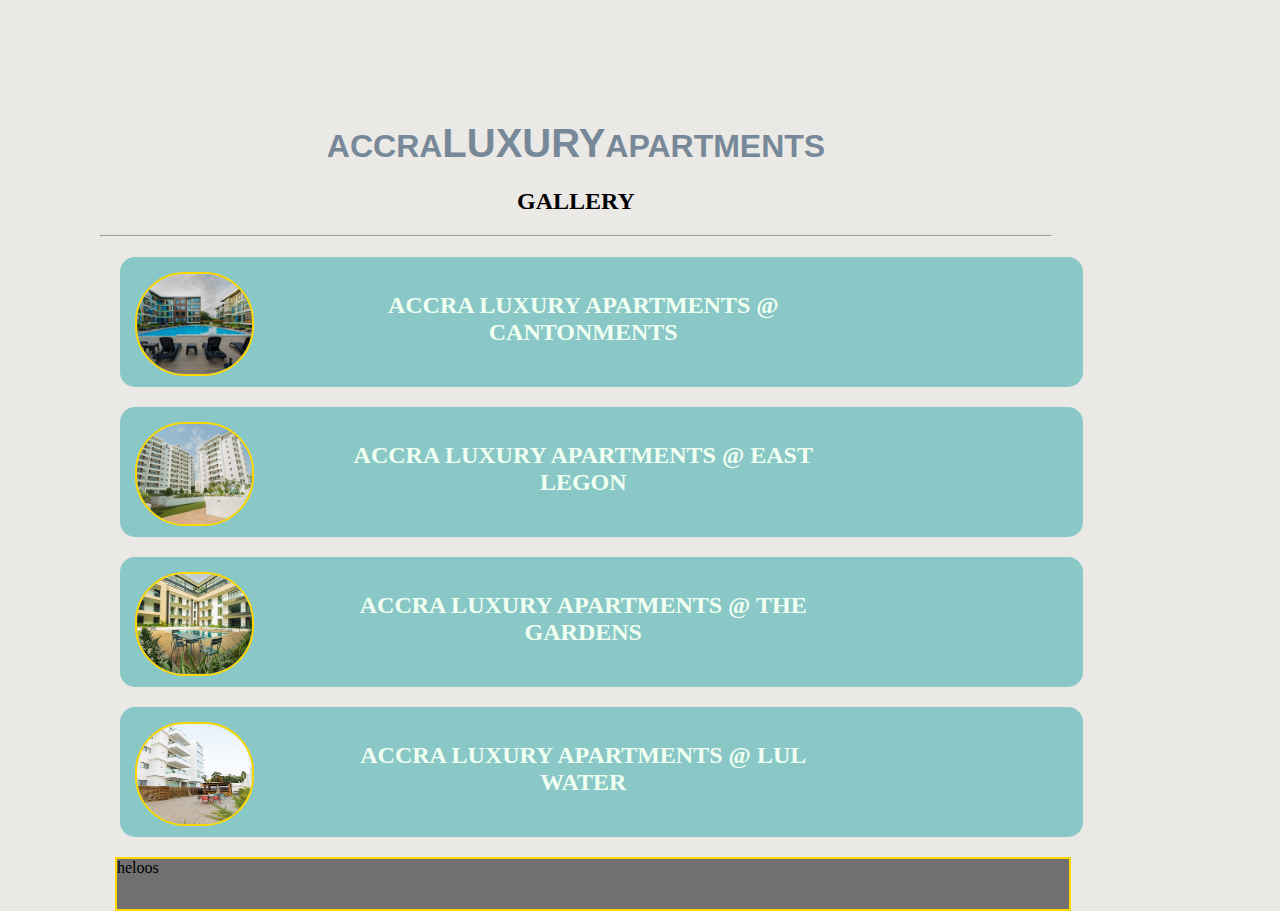
<file: index.html>
<!DOCTYPE html>
<html lang="en">

<head>
  <meta charset="UTF-8">
  <meta http-equiv="X-UA-Compatible" content="IE=edge">
  <meta name="viewport" content="width=device-width, initial-scale=1.0">
  <title>Document</title>
  <link rel="stylesheet" href="style.css">
</head>

<body>
  <div id="main">
    <div>
      <h1>ACCRA<span>LUXURY</span>APARTMENTS</h1>
    </div>

    <div>
      <h2>GALLERY</h2>
    </div>
    <hr>

    <div class="gallery">

      <a target="" href="./eastlegon.html">
        <div class="more"> <img src="./gallery/cantonments_fs.jpg" alt="Cinque Terre" width="100%" height="100"></div>
      </a>
      <div class="sect">
        <h2>ACCRA LUXURY APARTMENTS @ CANTONMENTS</h2>
      </div>
    </div>

    <div class="gallery">
      <a target="_blank" href="img_forest.jpg">
        <div class="more"> <img src="./gallery/east legon_outdoor.jpg" alt="Forest" width="100%" height="100"></div>
      </a>
      <div class="sect">
        <h2>ACCRA LUXURY APARTMENTS @ EAST LEGON</h2>
      </div>

    </div>

    <div class="gallery">
      <a target="_blank" href="img_lights.jpg">
        <div class="more"> <img src="./gallery/gardens-outdoor.jpg" alt="Northern Lights" width="100%" height="100">
        </div>
      </a>
      <div class="sect">
        <h2>ACCRA LUXURY APARTMENTS @ THE GARDENS</h2>
      </div>
    </div>

    <div class="gallery">
      <a target="_blank" href="img_mountains.jpg">
        <div class="more"> <img src="./gallery/labone_outdoor.jpg" alt="Northern Lights" width="100%" height="100">
        </div>

      </a>
      <div class="sect">
        <h2>ACCRA LUXURY APARTMENTS @ LUL WATER</h2>
      </div>
    </div>
    <footer class="dark">heloos

    </footer>
  </div>

</body>

</html>

</body>

</html>
</file>
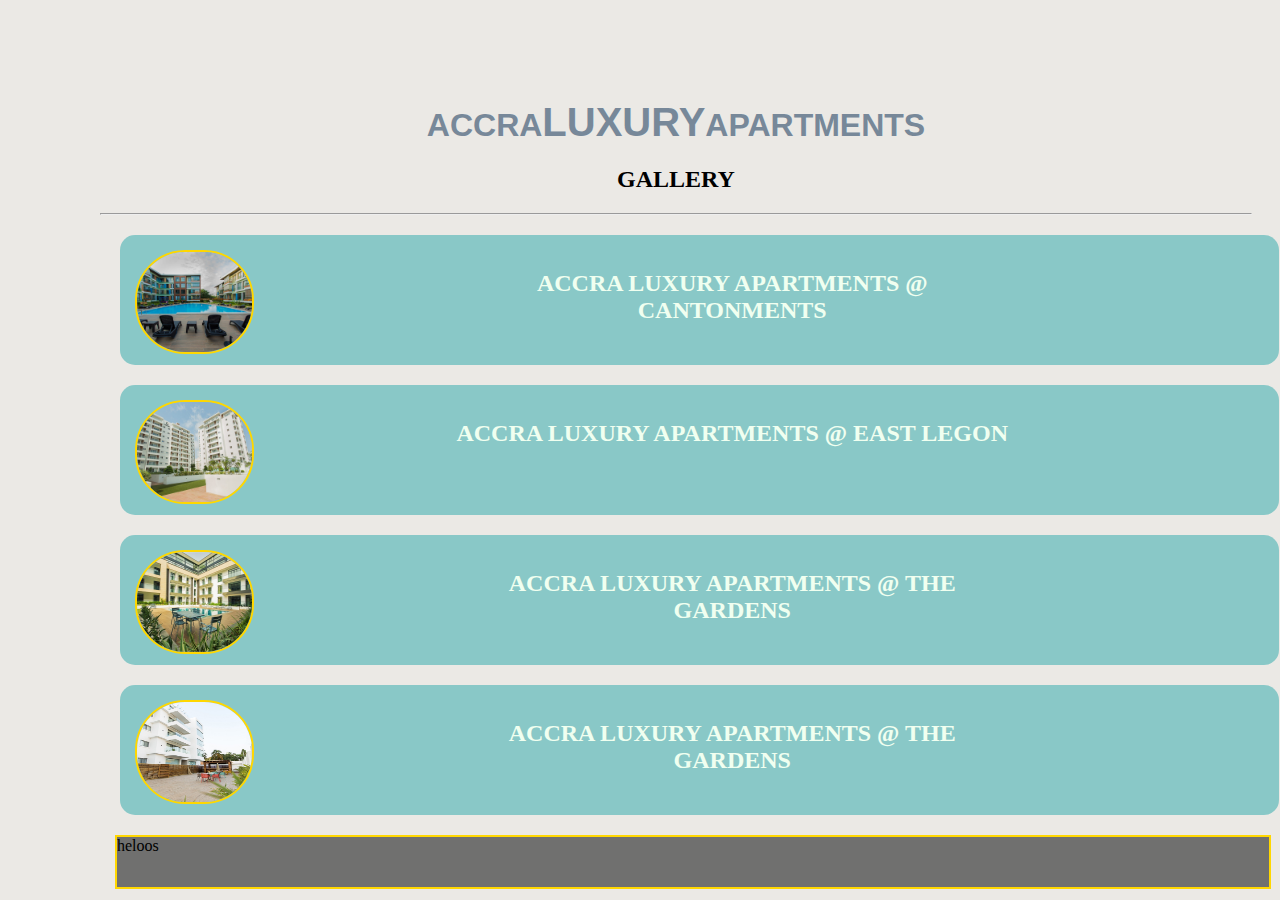
<file: photos_gallery/index.html>
<!DOCTYPE html>
<html lang="en">
<head>
  <meta charset="UTF-8">
  <meta http-equiv="X-UA-Compatible" content="IE=edge">
  <meta name="viewport" content="width=device-width, initial-scale=1.0">
  <title>Document</title>
  <link rel="stylesheet" href="style.css">
</head>
<body>
  <div id="main">
    <div><h1>ACCRA<span>LUXURY</span>APARTMENTS</h1></div>

    <div><h2>GALLERY</h2></div>
    <hr>
  
  <div class="gallery">
    
    <a target="" href="./gallery/cantonments_fs.jpg"> <div class="more">  <img src="./gallery/cantonments_fs.jpg" alt="Cinque Terre" width="100%" height="100"></div></a>
    <div class="sect"><h2>ACCRA LUXURY APARTMENTS @ CANTONMENTS</h2></div>
  </div>
  
  <div class="gallery">
    <a target="_blank" href="img_forest.jpg">
     <div class="more"> <img src="./gallery/east legon_outdoor.jpg" alt="Forest" width="100%" height="100" ></div></a>
     <div class="sect"><h2>ACCRA LUXURY APARTMENTS @ EAST LEGON</h2></div>
   
  </div>
  
  <div class="gallery">
    <a target="_blank" href="img_lights.jpg"> </a>
     <div class="more"> <img src="./gallery/gardens-outdoor.jpg" alt="Northern Lights" width="100%" height="100"></div>
   
     <div class="sect"><h2>ACCRA LUXURY APARTMENTS @ THE GARDENS</h2></div>
  </div>
  
  <div class="gallery">
    <a target="_blank" href="img_mountains.jpg">
      <div class="more"> <img src="./gallery/labone_outdoor.jpg" alt="Northern Lights" width="100%" height="100"></div>
     
    </a>
    <div class="sect"><h2>ACCRA LUXURY APARTMENTS @ THE GARDENS</h2></div>
  </div>
  <footer class="dark">heloos

  </footer>
  </div>
  
  </body>
  </html>
  
</body>
</html>
</file>
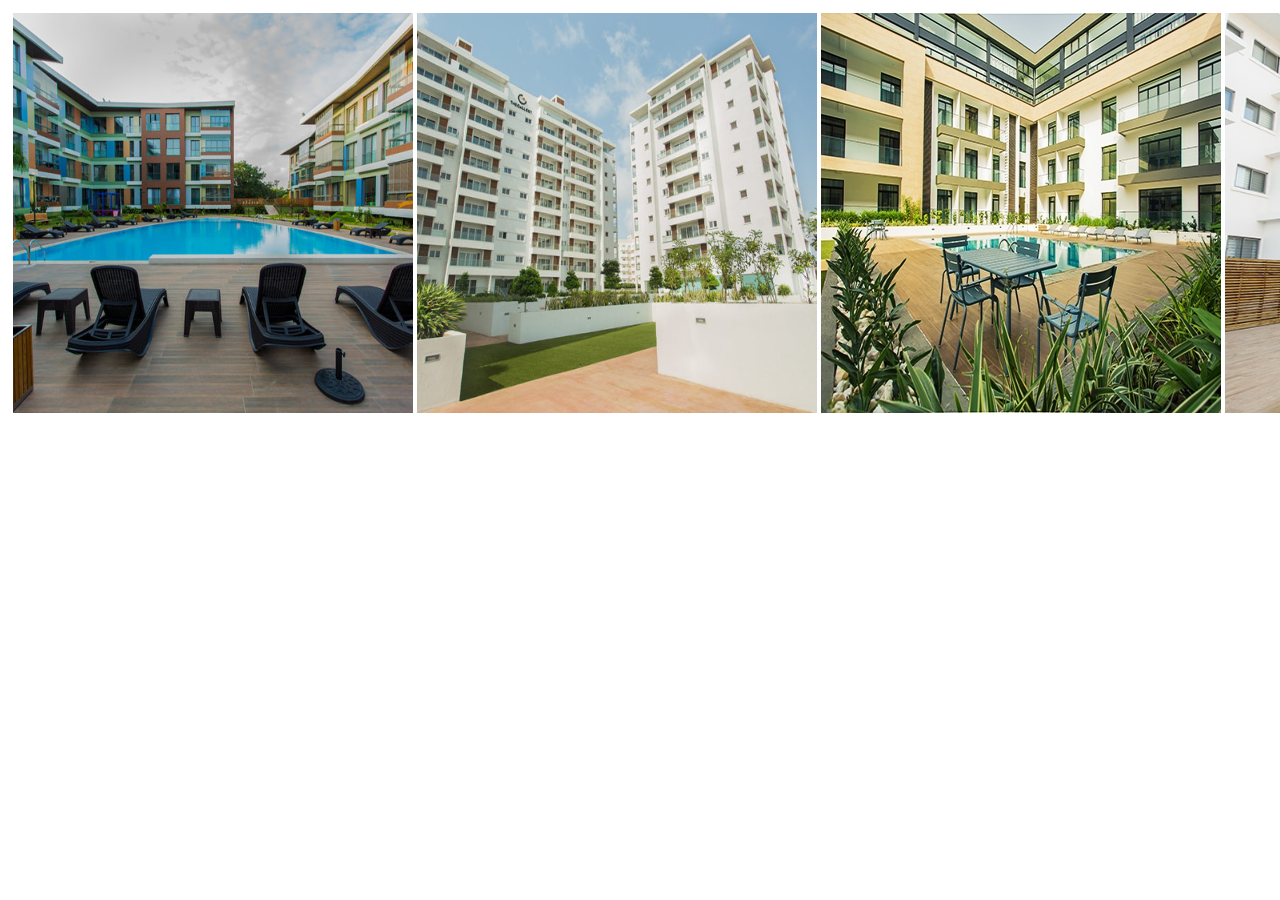
<file: eastlegon.html>
<!DOCTYPE html>
<html lang="en">
<head>
    <meta charset="UTF-8">
    <meta http-equiv="X-UA-Compatible" content="IE=edge">
    <meta name="viewport" content="width=device-width, initial-scale=1.0">
    <title>Document</title>
</head>
<style>
    .slider_container{
        width: 1800px;
        height: 200px;
       
       
    }
    img {
        width: 400px;
        height: 400px;
    }
    .image_container{
        float: left;
        margin: 5px;
        transition: left 2s;
        -webkit-transition: left 2s;
        -o-transition: left 2s;
        -o-transition: left 2s;

    }
</style>
<body>
    <div class="slider_container">
    <div class="image_container">
       <a href="./east_legon/cantonments_fs.jpg"> <img src="./east_legon/cantonments_fs.jpg" alt=""></a>
        <img src="./east_legon/east legon_outdoor.jpg" alt="">
        <img src="./east_legon/gardens-outdoor.jpg" alt="">
        <img src="./east_legon/labone_outdoor.jpg" alt="">
        
    </div>
</div>
    
</body>
</html>
</file>
<file: style.css>
body{
    display: flex;
    width: 90%;
    height: 800px;;
    background-color:rgb(235, 233, 229);
    margin: 0px;
}

.gallery  .more img {
    transform: scale(1);
    transition: 0.3s ease-in-out;
    cursor: pointer;
}
 .more:hover img {
    transform: scale(1.7)
}

.gallery{
    width: 98%;
    height: 100px;
    padding: 15px;
    display: flex;
    border-radius: 15px;
    background-color: rgba(103, 189, 189, 0.74);
    margin: 20px;
    
}
#main {
    width: 100%;
    height: 100%;
    display: flexbox;
    flex-direction:row;
    margin: 100px;

    
}
 img{
border: gold 2px solid;
border-radius: 50px;

}
.more{
    width: 115px;
    height: 115px;
    border-radius: 5px;
    margin-bottom: 10px;
}
h1{
    font-family: sans-serif;
    text-align: center;
    font-size: 25;
    color: lightslategrey;
}
h1 span {
    font-family: sans-serif;
    font-size: 40px;
    color: lightslategray;

}

.gallery .sect {
    width: 50%;
    margin-left: 100px;

    color: honeydew;
}
h2{
    text-align: center;
}

.gallery  .sect h2 {
    transform: scale(1);
    transition: 0.3s ease-in-out;
    cursor: pointer;
}
 .sect:hover h2 {
    transform: scale(1.3)
}
.dark{
    background-color: rgba(63, 63, 63, 0.712);
    border: gold 2px solid;
    width: 100%;
    height: 50px;
    margin-left: 15px;
}
@media only screen and (max-width:600px){
    body{
        background-color: rgb(239, 239, 247);
    }
   .sect h2{
        font-size: 10px;
        text-align: center;
        margin-right: 100px;
    
    }
    h1{
        font-size: 10px;
        text-align: center;
    }
}
</file>
<file: photos_gallery/style.css>
body{
    width: 90%;
    height: 800px;;
    background-color:rgb(235, 233, 229);
    margin: 0px;
}

.gallery  .more img {
    transform: scale(1);
    transition: 0.3s ease-in-out;
    cursor: pointer;
}
 .more:hover img {
    transform: scale(1.7)
}

.gallery{
    width: 98%;
    height: 100px;
    padding: 15px;
    display: flex;
    border-radius: 15px;
    background-color: rgba(103, 189, 189, 0.74);
    margin: 20px;
    
}
#main {
    width: 100%;
    height: 100%;
    display: flexbox;
    flex-direction:row;
    margin: 100px;

    
}
 img{
border: gold 2px solid;
border-radius: 50px;

}
.more{
    width: 115px;
    height: 115px;
    border-radius: 5px;
    margin-bottom: 10px;
}
h1{
    font-family: sans-serif;
    text-align: center;
    font-size: 25;
    color: lightslategrey;
}
h1 span {
    font-family: sans-serif;
    font-size: 40px;
    color: lightslategray;

}

.gallery .sect {
    width: 50%;
    margin-left: 200px;

    color: honeydew;
}
h2{
    text-align: center;
}

.gallery  .sect h2 {
    transform: scale(1);
    transition: 0.3s ease-in-out;
    cursor: pointer;
}
 .sect:hover h2 {
    transform: scale(1.3)
}
.dark{
    background-color: rgba(63, 63, 63, 0.712);
    border: gold 2px solid;
    width: 100%;
    height: 50px;
    margin-left: 15px;
}
</file>
